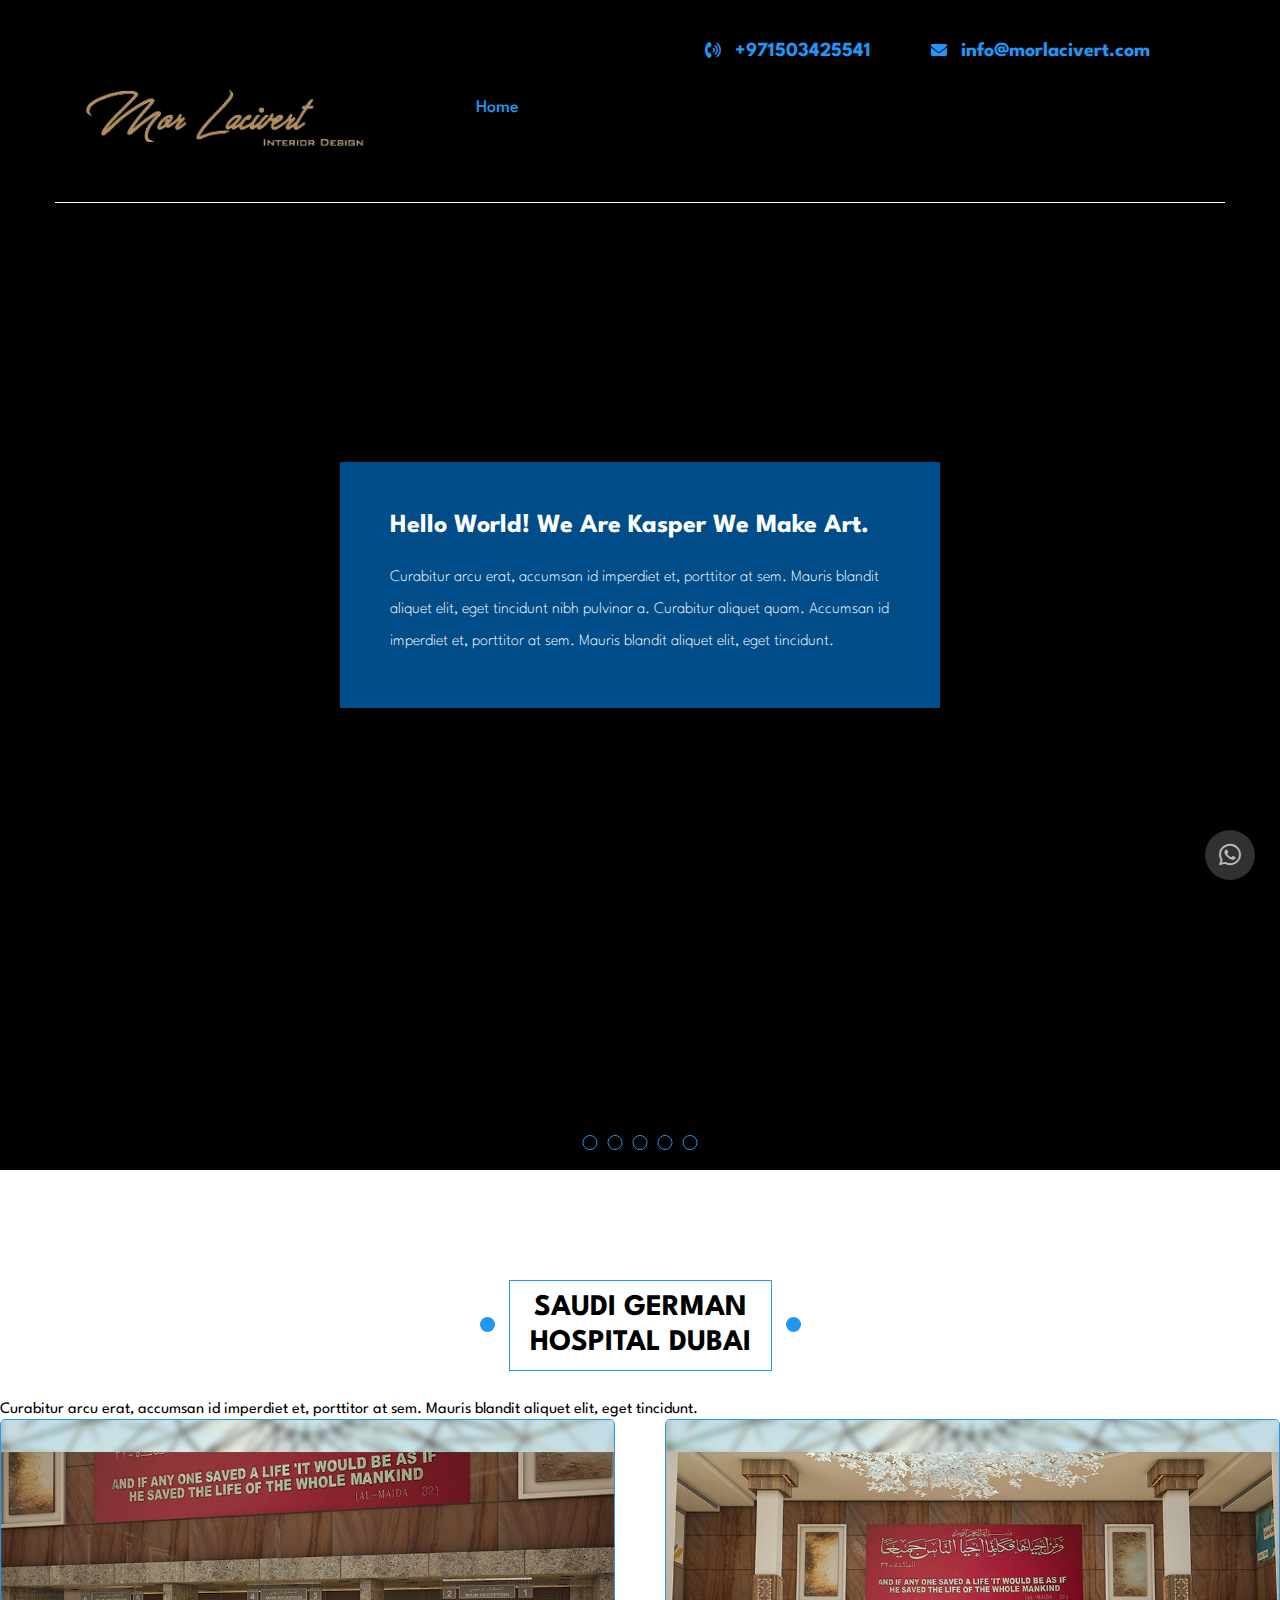
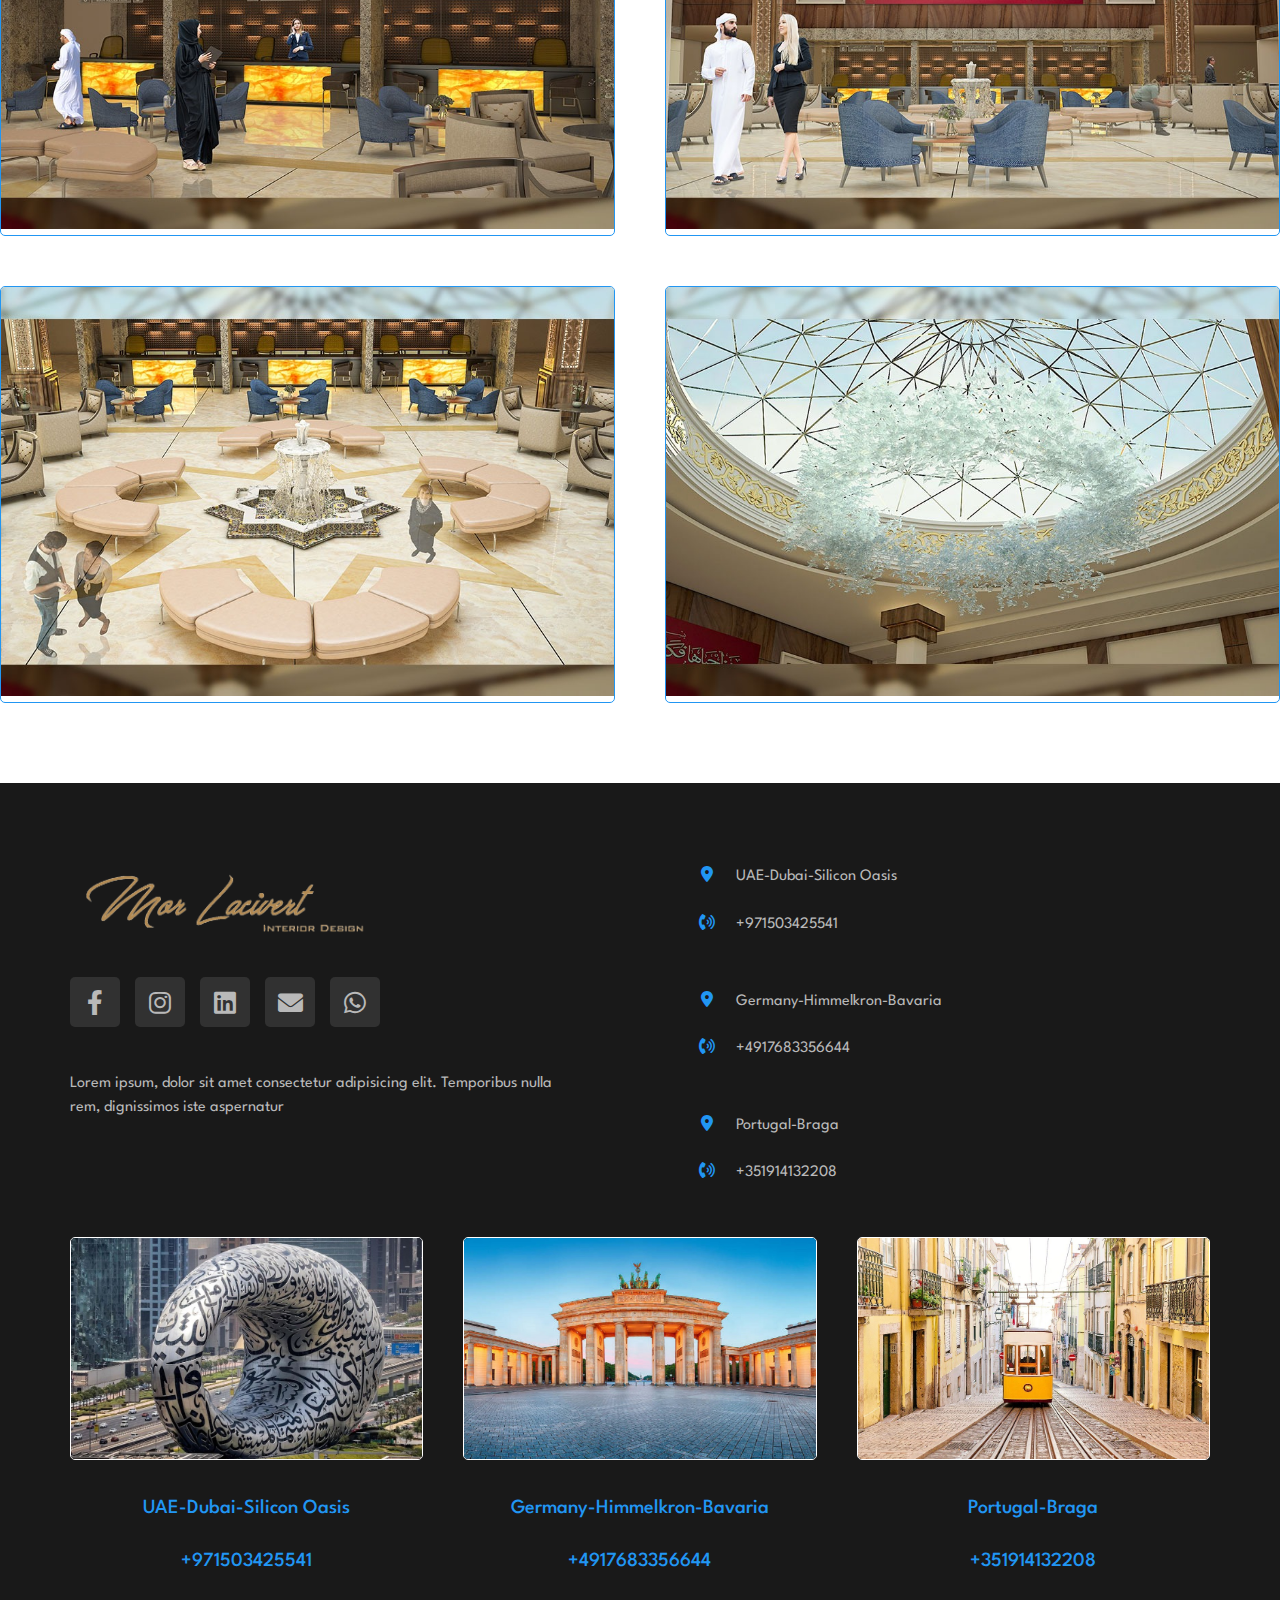
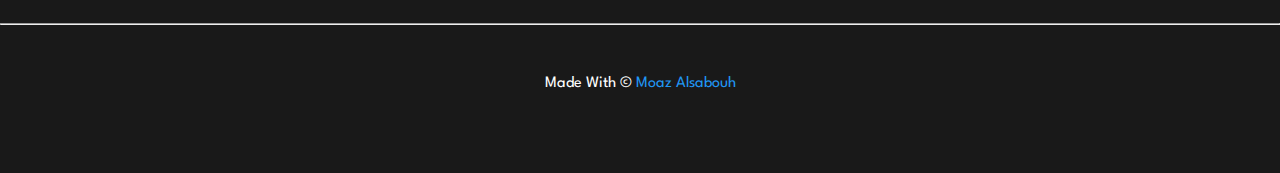
<file: html/retail-1.html>
<!DOCTYPE html>
<html lang="en">
<head>
  <meta charset="UTF-8">
  <meta http-equiv="X-UA-Compatible" content="IE=edge">
  <meta name="viewport" content="width=device-width, initial-scale=1.0">
  <title>Saudi German Hospital Dubai</title>
  <!-- normal el -->
  <link rel="stylesheet" href="../css/normalize.css">
  <!-- icon -->
  <link rel="stylesheet" href="../css/all.min.css">
  <!-- main style -->
  <link rel="stylesheet" href="../css/style.css">
  <!-- font -->
  <link rel="preconnect" href="https://fonts.googleapis.com">
  <link rel="preconnect" href="https://fonts.gstatic.com" crossorigin>
  <link href="https://fonts.googleapis.com/css2?family=League+Spartan:wght@200;500;600;700&display=swap" rel="stylesheet">
  <style>
  </style>
</head>
<body>
<header>
  <div class="iconh">
    <a href="https://wa.me/971503425541" target="_blank">
      <i class="fa-brands fa-whatsapp five"></i>
    </a>
  </div>
  <div class="contenar">
    <div class="contact">
      <div>
        <i class="fas fa-phone-volume fa-fw"></i>
        <a href="tel:+971503425541" class="num" target="_blank">+971503425541</a>
      </div>
      <div>
        <i class="fa-solid fa-envelope four"></i>
        <a href="mailto:info@morlacivert.com" class="mail" target="_blank">info@morlacivert.com</a>
      </div>
    </div>
    <div class="head">
      <div class="logo">
        <a href="#">
          <img src="../images/logo.png" alt="logo">
        </a>
      </div>
      <nav>
        <i class="fas fa-bars toggle-menu icon" id="icon"></i>
        <ul class="hide" id="side">
          <i class="fa-solid fa-xmark close" id="closebar"></i>
          <li>
            <a href="#home" class="active">Home</a>
          </li>
          <li>
            <a href="#residential">Residential</a>
          </li>
          <li>
            <a href="#office-design">Office design</a>
          </li>
          <li>
            <a href="#retail-interior-design">Retail Interior Design</a>
          </li>
          <li>
            <a href="#contact">Contact Us</a>
          </li>
        </ul>
      </nav>
    </div>
  </div>
</header>
<main>
  <section class="intro" id="home">
    <div class="text">
      <h2>Hello World!
        We Are Kasper We Make Art.</h2>
        <p>
          Curabitur arcu erat, accumsan id imperdiet et, porttitor at sem. 
          Mauris blandit aliquet elit, eget tincidunt nibh pulvinar a. 
          Curabitur aliquet quam. Accumsan id imperdiet et, porttitor at sem. 
          Mauris blandit aliquet elit, eget tincidunt.
        </p>
    </div>
    <ul>
      <li class="actone"></li>
      <li class="acttwo"></li>
      <li class="acttree"></li>
      <li class="actfour"></li>
      <li class="actfive"></li>
    </ul>
  </section>
  <section class="retail-interior-design">
    <h3 class="main-title last">Saudi German <br> Hospital Dubai</h3>
    <p>
      Curabitur arcu erat, accumsan id imperdiet et, porttitor at sem.
      Mauris blandit aliquet elit, eget tincidunt.
    </p>
    <div class="proti">
      <div class="box">
        <img src="../images/retail-1.jpg" alt="image">
      </div>
      <div class="box">
        <img src="../images/retail-1-1.jpg" alt="image">
      </div>
      <div class="box">
        <img src="../images/retail-1-2.jpg" alt="image">
      </div>
      <div class="box">
        <img src="../images/retail-1-3.jpg" alt="image">
      </div>
    </div>
  </div>
  </section>
</main>
<footer id="contact">
  <div class="contenar">
    <div class="socil">
      <a href="#">
        <img src="../images/logo.png" alt="logo">
      </a>
      <div class="icon">
        <a href="https://www.facebook.com/morlacivertdesign" target="_blank">
          <i class="fa-brands fa-facebook-f one"></i>
        </a>
        <a href="https://www.instagram.com/morlacivertdesign/" target="_blank">
          <i class="fa-brands fa-instagram two"></i>
        </a>
        <a href="https://www.linkedin.com/in/ammar-nahlawi-78891a82/" target="_blank">
          <i class="fa-brands fa-linkedin three"></i>
        </a>
        <a href="mailto:info@morlacivert.com" target="_blank">
          <i class="fa-solid fa-envelope four"></i>
        </a>
        <a href="https://wa.me/971503425541" target="_blank">
          <i class="fa-brands fa-whatsapp five"></i>
        </a>
      </div>
      <p>
        Lorem ipsum, dolor sit amet consectetur adipisicing elit. 
        Temporibus nulla rem, dignissimos iste aspernatur
      </p>
    </div>
    <div class="adres">
      <div class="box">
        <div>
          <i class="fas fa-map-marker-alt fa-fw"></i>
          <a href="https://www.google.com/maps/place/25%C2%B007'25.0%22N+55%C2%B022'30.1%22E/@25.1236076,55.3750148,17z/data=!3m1!4b1!4m5!3m4!1s0x0:0x692e9ee93cef49a4!8m2!3d25.1236076!4d55.3750148" target="_blank">
            UAE-Dubai-Silicon Oasis
          </a>
        </div>
        <div>
          <i class="fas fa-phone-volume fa-fw"></i>
          <a href="tel:+971503425541">+971503425541</a>
        </div>
      </div>
      <div class="box">
        <div>
          <i class="fas fa-map-marker-alt fa-fw"></i>
          <a href="https://www.google.com/maps/place/Bahnhofstra%C3%9Fe+29,+95502+Himmelkron,+%D8%A3%D9%84%D9%85%D8%A7%D9%86%D9%8A%D8%A7%E2%80%AD/@50.0537338,11.6120751,359m/data=!3m1!1e3!4m13!1m7!3m6!1s0x47a1a031c06f0421:0xeacd0494bb4da49e!2zOTU1MDIgSGltbWVsa3Jvbiwg2KPZhNmF2KfZhtmK2Kc!3b1!8m2!3d50.0630475!4d11.5956394!3m4!1s0x47a1a1b51e9b3f1d:0x866530cc0eea849d!8m2!3d50.0540092!4d11.6136589" target="_blank">
            Germany-Himmelkron-Bavaria
          </a>
        </div>
        <div>
          <i class="fas fa-phone-volume fa-fw"></i>
          <a href="tel:+4917683356644">+4917683356644</a>
        </div>
      </div>
      <div class="box">
        <div>
          <i class="fas fa-map-marker-alt fa-fw"></i>
          <a href="https://www.google.com/maps/@41.5484094,-8.4123348,105m/data=!3m2!1e3!4b1!4m2!11m1!3e4" target="_blank">
            Portugal-Braga
          </a>
        </div>
        <div>
          <i class="fas fa-phone-volume fa-fw"></i>
          <a href="tel:+351914132208">+351914132208</a>
        </div>
      </div>
    </div>
  </div>
  <div class="images">
    <div class="box">
      <div class="image">
        <img src="../images/UAE.jpg" alt="icon">
      </div>
      <a href="https://www.google.com/maps/place/25%C2%B007'25.0%22N+55%C2%B022'30.1%22E/@25.1236076,55.3750148,17z/data=!3m1!4b1!4m5!3m4!1s0x0:0x692e9ee93cef49a4!8m2!3d25.1236076!4d55.3750148" target="_blank">
        UAE-Dubai-Silicon Oasis
      </a>
      <a href="tel:+971503425541">+971503425541</a>
    </div>
    <div class="box">
      <div class="image">
        <img src="../images/GHB.jpg" alt="icon">
      </div>
      <a href="https://www.google.com/maps/place/Bahnhofstra%C3%9Fe+29,+95502+Himmelkron,+%D8%A3%D9%84%D9%85%D8%A7%D9%86%D9%8A%D8%A7%E2%80%AD/@50.0537338,11.6120751,359m/data=!3m1!1e3!4m13!1m7!3m6!1s0x47a1a031c06f0421:0xeacd0494bb4da49e!2zOTU1MDIgSGltbWVsa3Jvbiwg2KPZhNmF2KfZhtmK2Kc!3b1!8m2!3d50.0630475!4d11.5956394!3m4!1s0x47a1a1b51e9b3f1d:0x866530cc0eea849d!8m2!3d50.0540092!4d11.6136589" target="_blank">
        Germany-Himmelkron-Bavaria
      </a>
      <a href="tel:+4917683356644">+4917683356644</a>
    </div>
    <div class="box">
      <div class="image">
        <img src="../images/Pb.jpg" alt="icon">
      </div>
      <a href="https://www.google.com/maps/@41.5484094,-8.4123348,105m/data=!3m2!1e3!4b1!4m2!11m1!3e4" target="_blank">
        Portugal-Braga
      </a>
      <a href="tel:+351914132208">+351914132208</a>
    </div>
  </div>
  <hr>
  <p class="copy">Made With &copy; <a href="https://dev.page/moaz" target="_blank">Moaz Alsabouh</a></p>
</footer>
<script src="../js/script.js">
</script>
</body>
</html>
</file>
<file: css/style.css>
* {
  padding: 0;
  margin: 0;
  box-sizing: border-box;
  font-family: 'League Spartan', sans-serif;
}

html {
  scroll-behavior: smooth;
}

:root {
  --main-color: #2196f3;
  --trans-background: rgb(0 0 0 / 60%);
}
/* contenar */
.contenar {
  margin: 0 auto;
  padding: 0 15px;
}

@media (min-width: 768px) {
  .contenar {
    width: 750px;
  }
}

@media (min-width: 992px) {
  .contenar {
    width: 970px;
  }
}

@media (min-width: 1200px) {
  .contenar {
    width: 1170px;
  }
}
/* end */
header {
  width: 100%;
  position: absolute;
  z-index: 999;
}

.iconh {
  position: fixed;
  right: 25px;
  bottom: 20px;
  font-size: 25px;
  width: 50px;
  height: 50px;
  background: #313131;
  display: flex;
  justify-content: center;
  align-items: center;
  padding-top: 5px;
  transition: 0.5s;
  -webkit-transition: 0.5s;
  -moz-transition: 0.5s;
  -ms-transition: 0.5s;
  -o-transition: 0.5s;
  border-radius: 50%;
  -webkit-border-radius: 50%;
  -moz-border-radius: 50%;
  -ms-border-radius: 50%;
  -o-border-radius: 50%;
}

.iconh i {
  color: #b9b9b9;
}

.iconh:hover {
  background: #25D366;
}

header .contenar {
  padding: 30px 15px;
  border-bottom: 1px solid white;
}

header .contenar .contact {
  display: flex;
  justify-content: flex-end;
  flex-wrap: wrap;
  padding: 10px 0 0;
}

header .contenar .contact a {
  text-decoration: none;
  color: var(--main-color);
  padding: 0 30px 10px 60px;
  font-weight: 700;
  font-size: 20px;
}

header .contenar .contact i {
  color: var(--main-color);
  width: fit-content;
  padding-bottom: 10px;
  margin-right: -50px;
}

@media (max-width: 768px) {
  header .contenar .contact {
    flex-direction: column;
  }
}

header .contenar .head {
  display: flex;
  justify-content: space-between;
  margin-top: 10px;
}

header .logo img {
  width: 300px;
}

@media (max-width: 768px) {
  header .logo img {
    width: 220px;
  }
}

header .contenar nav i {
  display: none;
  cursor: pointer;
}

header nav ul {
  list-style-type: none;
  display: flex;
  flex-wrap: wrap;
  justify-content: center;
}

header nav ul li {
  overflow: hidden;
}

header nav ul li a {
  display: block;
  text-decoration: none;
  padding: 20px 30px;
  color: black;
  font-weight: 500;
  font-size: 18px;
  position: relative;
  transition: 0.3s;
  -webkit-transition: 0.3s;
  -moz-transition: 0.3s;
  -ms-transition: 0.3s;
  -o-transition: 0.3s;
}

header nav ul li .active {
  color: var(--main-color);
}

header nav ul li a::before {
  content: "";
  width: 100%;
  height: 3px;
  background: var(--main-color);
  position: absolute;
  left: -100%;
  top: 0;
  transition: 0.3s;
  -webkit-transition: 0.3s;
  -moz-transition: 0.3s;
  -ms-transition: 0.3s;
  -o-transition: 0.3s;
}

header nav ul li a:hover {
  color: var(--main-color);
}

header nav ul li a:hover::before {
  left: 0;
}

@media (max-width: 768px) {
  header .contenar nav i {
    color: var(--main-color);
    display: block;
    padding: 20px 30px;
  }
  .close {
    text-align: right;
    font-size: 1.5em;
  }
  .show,
  header nav .hide {
    display: none;
    background: rgb(51, 44, 44);
    flex-direction: column;
    justify-content: flex-start;
    position: absolute;
    left: 0;
    top: 0;
    width: 100vw;
    height: 150vh;
}
.show {
  display: block;

}
  header nav ul li a {
    text-align: center;
    line-height: 5;
    color: white;
    border-bottom: 1px solid #444;
  }
  header nav ul li a::before {
    left: -100%;
  }
}

.intro {
  background: black;
  width: 100vw;
  height: 130vh;
  position: relative;
  animation: slider 30s linear infinite;
  -webkit-animation: slider 30s linear infinite;
}

.intro::before {
  content: "";
  background: var(--trans-background);
  width: 100%;
  height: 100%;
  position: absolute;
  top: 0;
  left: 0;
}

.intro .text {
  color: white;
  background: #0084ee94;
  padding: 50px;
  min-width: 300px;
  max-width: 600px;
  position: relative;
  top: 50%;
  left: 50%;
  transform: translate(-50%,-50%);
  -webkit-transform: translate(-50%,-50%);
  -moz-transform: translate(-50%,-50%);
  -ms-transform: translate(-50%,-50%);
  -o-transform: translate(-50%,-50%);
}

.intro .text h2 {
  font-weight: bold;
  font-size: 26px;
  margin-bottom: 20px;
}

.intro .text p {
  font-weight: 200;
  line-height: 2;
}

@media (max-width: 768px) {
  .intro .text {
    padding: 50px 25px;
    background: none;
  }
}

@media (min-height: 1100px) {
  .intro {
    height: 100vh;
  }
}

.intro ul {
  list-style-type: none;
  display: flex;
  position: absolute;
  bottom: 20px;
  left: 50%;
  transform: translateX(-50%);
  -webkit-transform: translateX(-50%);
  -moz-transform: translateX(-50%);
  -ms-transform: translateX(-50%);
  -o-transform: translateX(-50%);
}

.intro ul li {
  width: 15px;
  height: 15px;
  margin: 0 5px;
  border: 1px solid var(--main-color);
  border-radius: 50%;
  -webkit-border-radius: 50%;
  -moz-border-radius: 50%;
  -ms-border-radius: 50%;
  -o-border-radius: 50%;
}

.intro ul .actone {
  animation: actone 30s linear infinite;
  -webkit-animation: actone 30s linear infinite;
}

.intro ul .acttwo {
  animation: acttwo 30s linear infinite;
  -webkit-animation: acttwo 30s linear infinite;
}

.intro ul .acttree {
  animation: acttree 30s linear infinite;
  -webkit-animation: acttree 30s linear infinite;
}

.intro ul .actfour {
  animation: actfour 30s linear infinite;
  -webkit-animation: actfour 30s linear infinite;
}

.intro ul .actfive {
  animation: actfive 30s linear infinite;
  -webkit-animation: actfive 30s linear infinite;
}
/* start global rulz */
.main-title {
  text-transform: uppercase;
  width: fit-content;
  text-align: center;
  margin: 30px auto;
  padding: 10px 20px;
  font-weight: 700;
  font-size: 30px;
  border: 1px solid var(--main-color);
  position: relative;
  transition: 1s;
  -webkit-transition: 1s;
  -moz-transition: 1s;
  -ms-transition: 1s;
  -o-transition: 1s;
}

@media (max-width:768px) {
  .last {
    font-size: 20px;
  }
}


.main-title:hover {
  color: white;
}

.main-title::before {
  content: "";
  width: 15px;
  height: 15px;
  background: var(--main-color);
  position: absolute;
  top: 40%;
  left: -30px;
  z-index: -1;
  border-radius: 50%;
  -webkit-border-radius: 50%;
  -moz-border-radius: 50%;
  -ms-border-radius: 50%;
  -o-border-radius: 50%;
}

.main-title::after {
  content: "";
  content: "";
  width: 15px;
  height: 15px;
  background: var(--main-color);
  position: absolute;
  top: 40%;
  right: -30px;
  z-index: -1;
  border-radius: 50%;
  -webkit-border-radius: 50%;
  -moz-border-radius: 50%;
  -ms-border-radius: 50%;
  -o-border-radius: 50%;
}

.main-title:hover::before {
  animation: left 1s linear forwards;
  -webkit-animation: left 1s linear forwards;
}
.main-title:hover::after {
  animation: right 1s linear forwards;
  -webkit-animation: right 1s linear forwards;
}


@keyframes left {
  50% {
    top: 40%;
    left: 0;
    width: 15px;
    height: 15px;
  }
  100% {
    top: 0;
    left: 0;
    width: 50%;
    height: 100%;
    border-radius: 0;
    -webkit-border-radius: 0;
    -moz-border-radius: 0;
    -ms-border-radius: 0;
    -o-border-radius: 0;
  }
}
@keyframes right {
  50% {
    top: 40%;
    right: 0;
    width: 15px;
    height: 15px;
  }
  100% {
    top: 0;
    right: 0;
    width: 50%;
    height: 100%;
    border-radius: 0;
    -webkit-border-radius: 0;
    -moz-border-radius: 0;
    -ms-border-radius: 0;
    -o-border-radius: 0;
  }
}
/* end */
.residential,
.office-design,
.retail-section-one,
.retail-section-two,
.retail-interior-design {
  padding: 80px 0;
}

.prot {
  display: grid;
  grid-template-columns: repeat(auto-fill , minmax(600px , 1fr));
  gap: 30px;
}

@media (max-width: 768px) {
.prot {
    grid-template-columns: repeat(auto-fill , minmax(300px , 1fr));
  }
}

@media (min-width: 769px) and (max-width: 1250px) {
.prot {
    grid-template-columns: repeat(auto-fill , minmax(400px , 1fr));
  }
}

.prot .box {
  overflow: hidden;
  position: relative;
  transition: 0.5s;
  -webkit-transition: 0.5s;
  -moz-transition: 0.5s;
  -ms-transition: 0.5s;
  -o-transition: 0.5s;
}

.prot .box .image img {
  max-width: 100%;
  transition: 0.5s;
  -webkit-transition: 0.5s;
  -moz-transition: 0.5s;
  -ms-transition: 0.5s;
  -o-transition: 0.5s;
}

.prot .box:hover .image img {
  transform: rotate(5deg) scale(1.2);
  -webkit-transform: rotate(5deg) scale(1.2);
  -moz-transform: rotate(5deg) scale(1.2);
  -ms-transform: rotate(5deg) scale(1.2);
  -o-transform: rotate(5deg) scale(1.2);
}

.prot .box .desc {
  height: 100%;
  width: 100%;
  padding: 50px;
  background: var(--trans-background);
  position: absolute;
  top: 0;
  left: 0;
  opacity: 0;
  transition: 1s;
  -webkit-transition: 1s;
  -moz-transition: 1s;
  -ms-transition: 1s;
  -o-transition: 1s;
}

.prot .box:hover .desc {
  opacity: 1;
}

.prot .box .desc h3 {
  color: var(--main-color);
  text-align: center;
  font-weight: 700;
  font-size: 22px;
  margin-bottom: 50px;
}

.prot .box .desc p {
  color: #7dc5ff;
  text-align: center;
  line-height: 2;
  border-bottom: 1px solid var(--main-color);
  padding: 40px 0;
}

.prot .box .desc button {
  border: none;
  display: block;
  width: fit-content;
  text-decoration: none;
  color: var(--main-color);
  background: none;
  margin: 20px auto 0;
  padding: 10px;
  cursor: pointer;
}

@media (max-width: 768px) {
  .prot .box .desc {
    padding: 20px;
  }
  .prot .box .desc h3 {
    margin-bottom: 10px;
  }
  .prot .box .desc p {
    line-height: 1;
    padding: 20px 0;
  }
  .prot .box .desc a {
    margin-top: 10px;
  }
}
@media (min-width: 769px) and (max-width: 1250px) {
  .prot .box .desc {
    padding: 50px;
  }
  .prot .box .desc h3 {
    margin-bottom: 20px;
  }
  .prot .box .desc p {
    line-height: 2;
  }
  .prot .box .desc a {
    margin-top: 10px;
  }
}

.more {
  display: block;
  width: fit-content;
  margin: 50px auto;
  text-decoration: none;
  color: white;
  background: var(--main-color);
  border: 1px solid;
  font-weight: 700;
  font-size: 22px;
  padding: 10px 20px;
  transition: 0.5s;
  -webkit-transition: 0.5s;
  -moz-transition: 0.5s;
  -ms-transition: 0.5s;
  -o-transition: 0.5s;
}

.more:hover {
  color: var(--main-color);
  background: white;
}

.retail-section-two,
.office-design {
  background: #ececec;
  position: relative;
  z-index: 0;
}

.retail-section-two::before,
.office-design::before {
  content: "";
  width: 100%;
  height: 50px;
  background-image: linear-gradient(131deg, white 25%, #c60b0b00 25%),
  linear-gradient(228deg, white 25%, transparent 25%);
  background-size: 30px 30px;
  position: absolute;
  top: -30px;
  left: 0;
}

.proti {
  display: grid;
  grid-template-columns: repeat(auto-fill , minmax(400px , 1fr));
  gap: 50px;
}

.proti .box {
  overflow: hidden;
  position: relative;
  border: 1px solid var(--main-color);
  border-radius: 5px;
  -webkit-border-radius: 5px;
  -moz-border-radius: 5px;
  -ms-border-radius: 5px;
  -o-border-radius: 5px;
}


.proti .box img {
  max-width: 100%;
  transition: 0.5s;
  -webkit-transition: 0.5s;
  -moz-transition: 0.5s;
  -ms-transition: 0.5s;
  -o-transition: 0.5s;
}

.proti .box:hover img {
  filter: grayscale(100%);
  transform: scale(1.2) rotate(5deg);
  -webkit-transform: scale(1.2) rotate(5deg);
  -moz-transform: scale(1.2) rotate(5deg);
  -ms-transform: scale(1.2) rotate(5deg);
  -o-transform: scale(1.2) rotate(5deg);
  -webkit-filter: grayscale(100%);
}

@media (max-width: 992px) {
  .proti {
    grid-template-columns: repeat(auto-fill , minmax(300px , 1fr));
  }
}

/* start window */
.hidde {
  display: none;
}

.shows {
  display: block;
}

.window {
  width: 100vw;
  height: 100vh;
  background: rgba(0,0,0,0.6);
  display: flex;
  flex-direction: column;
  justify-content: center;
  align-items: center;
  position: fixed;
  top: 0;
  left: 0;
  z-index: 5000;
}

.window .title {
  text-transform: uppercase;
  width: fit-content;
  text-align: center;
  margin: 0 auto 10px;
  padding: 10px 20px;
  font-weight: 700;
  font-size: 30px;
  color:var(--main-color);
}

.window .proti-window {
  width: 80vw;
  height: 80vh;
  display: flex;
  flex-wrap: wrap;
  justify-content: space-between;
}

.window .proti-window .box-window {
  width: 400px;
  height: 250px;
}

.window .proti-window img {
  max-width: 100%;
  max-height: 100%;
  border: 1px solid var(--main-color);
  border-radius: 20px;
  -webkit-border-radius: 20px;
  -moz-border-radius: 20px;
  -ms-border-radius: 20px;
  -o-border-radius: 20px;
}

.window button {
  color: white;
  background: var(--main-color);
  border: none;
  font-weight: 700;
  font-size: 22px;
  padding: 10px 20px;
  cursor: pointer;
  transition: 0.5s;
  -webkit-transition: 0.5s;
  -moz-transition: 0.5s;
  -ms-transition: 0.5s;
  -o-transition: 0.5s;
  border-radius: 40px;
  -webkit-border-radius: 40px;
  -moz-border-radius: 40px;
  -ms-border-radius: 40px;
  -o-border-radius: 40px;
}

.window button:hover {
  color: var(--main-color);
  background: white;
}

@media (max-width: 759px) {
  .window .proti-window {
    width: 100vw;
  }
  .window .proti-window .box-window {
    width: 160px;
    height: 180px;
  }
}
@media (min-width: 760px) {
  .window .proti-window .box-window {
    width: 300px;
  }
}
@media (min-width: 992px) {
  .window .proti-window .box-window {
    width: 400px;
  }
}

/* end */
footer {
  background: #191919;
  padding: 80px 0;
}

footer .contenar {
  display: flex;
  flex-wrap: wrap;
  justify-content: space-between;
}

@media (max-width: 768px) {
  footer .contenar {
    flex-direction: column;
  }
}

footer .contenar .socil img {
  width: 300px;
  margin-bottom: 20px;
}

footer .contenar .socil .icon {
  display: flex;
  flex-wrap: wrap;
}

footer .contenar .socil .icon a {
  text-decoration: none;
}

footer .contenar .socil .icon i {
  font-size: 25px;
  margin-right: 15px;
  margin-bottom: 15px;
  width: 50px;
  height: 50px;
  color: #b9b9b9;
  background: #313131;
  display: flex;
  justify-content: center;
  align-items: center;
  transition: 0.5s;
  -webkit-transition: 0.5s;
  -moz-transition: 0.5s;
  -ms-transition: 0.5s;
  -o-transition: 0.5s;
  border-radius: 5px;
  -webkit-border-radius: 5px;
  -moz-border-radius: 5px;
  -ms-border-radius: 5px;
  -o-border-radius: 5px;
}

footer .contenar .socil .icon .one:hover {
  background: #1877f2;
}

footer .contenar .socil .icon .two:hover {
  background-image: linear-gradient(-45deg, #405DE6,#5b51db,#833AB4,
  #c13584,#E1306C,#FD1D1D);
}

footer .contenar .socil .icon .three:hover {
  background: #2867B2;
}

footer .contenar .socil .icon .four:hover {
  background: #2867B2;
}

footer .contenar .socil .icon .five:hover {
  background: #25D366;
}

footer .contenar .socil p {
  margin-top: 30px;
  color: #b9b9b9;
  line-height: 1.5;
  margin-bottom: 50px;
}

footer .contenar .socil,
footer .contenar .adres {
  flex-basis: 45%;
}

footer .contenar .adres .box {
  display: flex;
  flex-direction: column;
  margin-bottom: 30px;
}

footer .contenar .adres .box i {
  color: var(--main-color);
  margin-right: 15px;
}

footer .contenar .adres .box a {
  display: inline-block;
  text-decoration: none;
  color: #b9b9b9;
  line-height: 1.7;
  margin-bottom: 20px;
}

footer .contenar .adres .box p {
  display: inline-block;
  color: #b9b9b9;
  line-height: 1.7;
  margin-bottom: 20px;
}

.images {
  margin: 0 auto;
  padding: 0 15px;
  display: grid;
  grid-template-columns: repeat(auto-fill , minmax(300px , 1fr));
  gap: 40px;
}

.images .box .image {
  overflow: hidden;
  position: relative;
}

.images .box img {
  max-width: 100%;
  max-height: 100%;
  border: 1px solid white;
  border-radius: 5px;
  -webkit-border-radius: 5px;
  -moz-border-radius: 5px;
  -ms-border-radius: 5px;
  -o-border-radius: 5px;
  transition: 0.5s;
  -webkit-transition: 0.5s;
  -moz-transition: 0.5s;
  -ms-transition: 0.5s;
  -o-transition: 0.5s;
}

.images .box .image:hover img {
  transform: scale(1.2) rotate(5deg);
  -webkit-transform: scale(1.2) rotate(5deg);
  -moz-transform: scale(1.2) rotate(5deg);
  -ms-transform: scale(1.2) rotate(5deg);
  -o-transform: scale(1.2) rotate(5deg);
}

.images .box .image::before {
  content: "";
  width: 0;
  height: 0;
  background: rgb(255 255 255 / 20%);
  position: absolute;
  top: 50%;
  left: 50%;
  opacity: 0;
  z-index: 1;
}

.images .box .image:hover::before {
  animation: flash 0.5s linear;
}

.images .box a {
  display: block;
  text-decoration: none;
  text-align: center;
  color: var(--main-color);
  font-weight: 500;
  font-size: 20px;
  margin-top: 30px;
}

@keyframes flash {
  0%{
    top: 50%;
    left: 50%;
  }
  40% {
    opacity: 1;
    top: 0;
    left: 0;
  }
  100% {
    top: 0;
    left: 0;
    opacity: 0;
    width: 200%;
    height: 200%;
}
}

@media (min-width: 768px) {
  .images {
    width: 750px;
  }
}

@media (min-width: 992px) {
  .images {
    width: 970px;
  }
}

@media (min-width: 1200px) {
  .images {
    width: 1170px;
  }
}
hr {
  margin: 50px 0;
}

.copy {
  text-align: center;
  color: white;
}

.copy a {
  text-decoration: none;
  color: var(--main-color);
}

/* start animation */
@keyframes slider {
  0% , 19% {
    background: url(../images/intro-1.jpg) no-repeat;
    background-size: cover;
  }
  20% , 39% {
    background: url(../images/intro-2.jpg) no-repeat;
    background-size: cover;
  }
  40% , 59% {
    background: url(../images/intro-3.jpg) no-repeat;
    background-size: cover;
  }
  60% , 79% {
    background: url(../images/intro-4.jpg) no-repeat;
    background-size: cover;
  }
  80% , 99% {
    background: url(../images/intro-5.jpg) no-repeat;
    background-size: cover;
  }
}

@keyframes actone {
  0% , 20% {
    background: var(--main-color);
  }
  21% , 100% {
    background: none;
  }
}

@keyframes acttwo {
  0%,19% {
    background: none;
  }
  20%,40% {
    background: var(--main-color);
  }
  41%,100% {
    background: none;
  }
}

@keyframes acttree {
  0% , 39%{
    background: none;
  }
  40% , 60%{
    background: var(--main-color);
  }
  61% , 100% {
    background: none;
  }
}

@keyframes actfour {
  0% , 59% {
    background: none;
  }
  60% , 80% {
    background: var(--main-color);
  }
  81% , 100% {
    background: none;
  }
}

@keyframes actfive {
  0% , 79% {
    background: none;
  }
  80% , 100% {
    background: var(--main-color);
  }
}
/* end */
</file>
